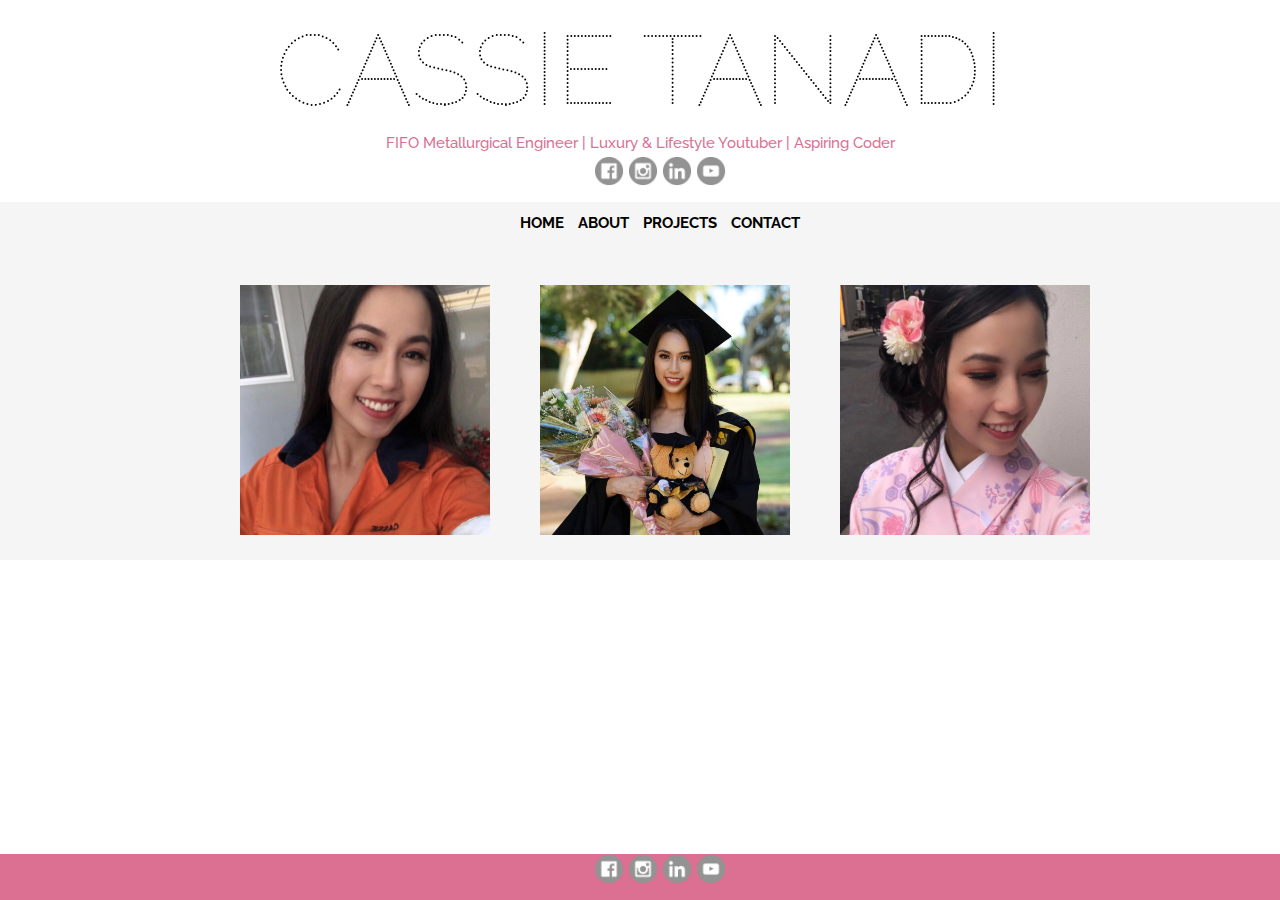
<file: index.html>
<!doctype html>

<html lang="en">
    <head>
        <meta charset="utf-8">
        <meta name="viewport" content="width=device-width, initial-scale=1, shrink-to-fit=no">
        <link rel="stylesheet" href="https://stackpath.bootstrapcdn.com/bootstrap/4.3.1/css/bootstrap.min.css" integrity="sha384-ggOyR0iXCbMQv3Xipma34MD+dH/1fQ784/j6cY/iJTQUOhcWr7x9JvoRxT2MZw1T" crossorigin="anonymous">
        <title>Cassie Tanadi</title>
        <link rel="stylesheet" href="styles.css">
        <link href="https://fonts.googleapis.com/css?family=Raleway|Raleway+Dots&display=swap" rel="stylesheet">
    </head>

    <body>
        <section>
            <h1>CASSIE TANADI</h1>
            <h2> FIFO Metallurgical Engineer | Luxury & Lifestyle Youtuber | Aspiring Coder</h2>
            <div>
                    <ul class="social-icons">
                            <li><a href="http://www.facebook.com/cassietanadi"target="_blank"><img src='Facebook.png' /></a></li>
                            <li><a href="http://www.instagram.com/cassietanadi"target="_blank"><img src='Instagram.png' /></a></li>
                            <li><a href="https://www.linkedin.com/in/cassietanadi/"target="_blank"><img src='Linkedin.png' /></a></li>
                            <li><a href="https://www.youtube.com/channel/UC_h7WtIICthIVLYGNstNoDg"target="_blank"><img src='YouTube.png' /></a></li>
                        </ul>
                    </div>
            <div class="contents">
                <ul>
                    <li><a href="index.html">HOME</a></li>
                    <li><a href="about.html">ABOUT</a></li>
                    <li><a href="project.html">PROJECTS</a></li>
                    <li><a href="contact.html">CONTACT</a></li>
                </ul>
            </div>
            
        <div class="flex-container">
                    <div>
                      <img src="cassie3.jpeg" alt="Cassie3" style="width:250px">
                    </div>
                    <div class="cassie">
                      <img src="cassie2.jpeg" alt="Cassie2" style="width:250px">
                    </div>
                    <div class="cassie">
                      <img src="cassie1.jpeg" alt="Cassie1" style="width:250px">
                    </div>
        </div>
        </section>

        <footer>
                        <ul class="social-icons">
                                <li><a href="http://www.facebook.com/cassietanadi"target="_blank"><img src='Facebook.png' /></a></li>
                                <li><a href="http://www.instagram.com/cassietanadi"target="_blank"><img src='Instagram.png' /></a></li>
                                <li><a href="https://www.linkedin.com/in/cassietanadi/"target="_blank"><img src='Linkedin.png' /></a></li>
                                <li><a href="https://www.youtube.com/channel/UC_h7WtIICthIVLYGNstNoDg"target="_blank"><img src='YouTube.png' /></a></li>
                        </ul>
        </footer>
        <script src="https://code.jquery.com/jquery-3.3.1.slim.min.js" integrity="sha384-q8i/X+965DzO0rT7abK41JStQIAqVgRVzpbzo5smXKp4YfRvH+8abtTE1Pi6jizo" crossorigin="anonymous"></script>
        <script src="https://cdnjs.cloudflare.com/ajax/libs/popper.js/1.14.7/umd/popper.min.js" integrity="sha384-UO2eT0CpHqdSJQ6hJty5KVphtPhzWj9WO1clHTMGa3JDZwrnQq4sF86dIHNDz0W1" crossorigin="anonymous"></script>
        <script src="https://stackpath.bootstrapcdn.com/bootstrap/4.3.1/js/bootstrap.min.js" integrity="sha384-JjSmVgyd0p3pXB1rRibZUAYoIIy6OrQ6VrjIEaFf/nJGzIxFDsf4x0xIM+B07jRM" crossorigin="anonymous"></script>
    </body>


</html>
</file>
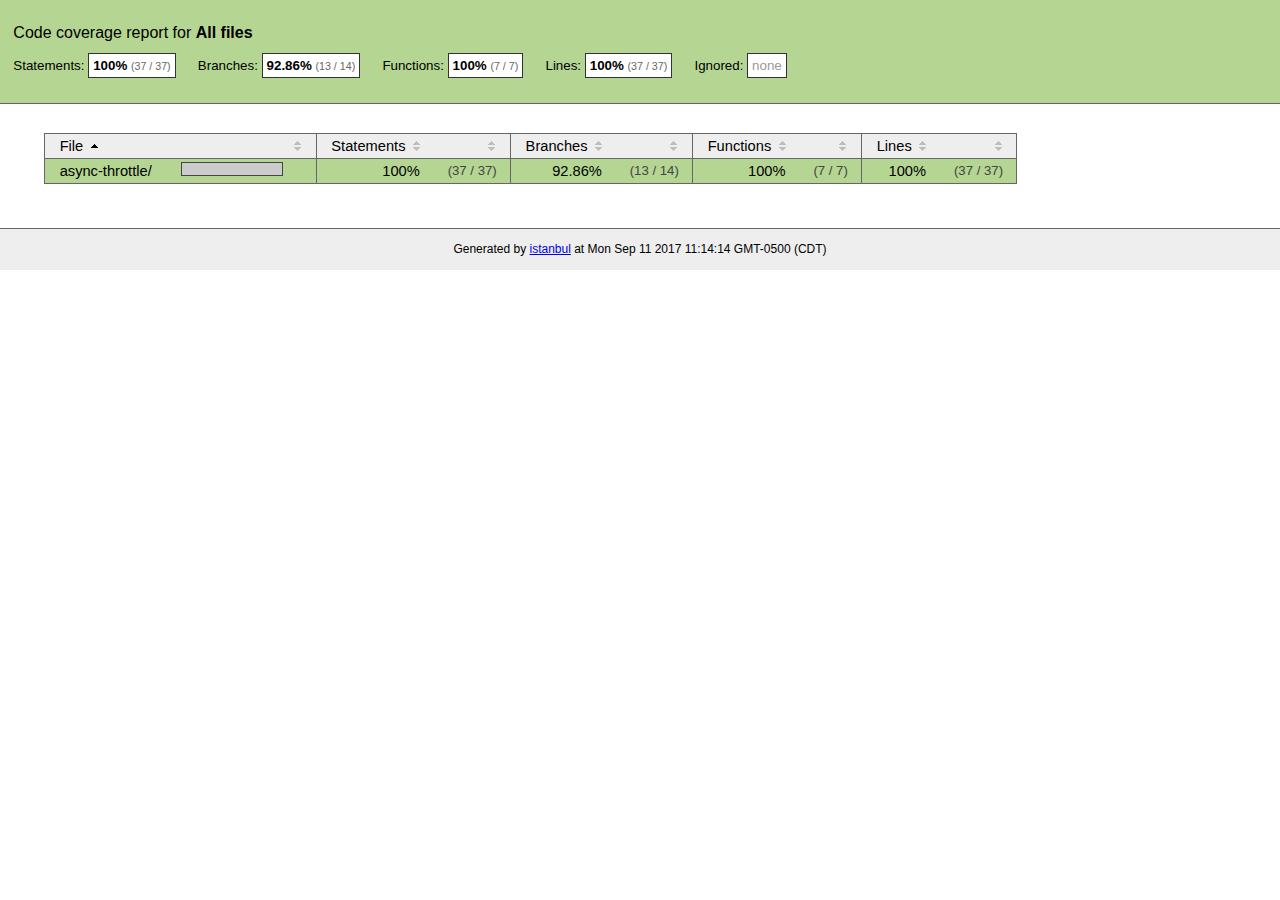
<file: Visual Studio Code.app/Contents/Resources/app/extensions/ms-vscode.node-debug2/node_modules/async-limiter/coverage/lcov-report/index.html>
<!doctype html>
<html lang="en">
<head>
    <title>Code coverage report for All files</title>
    <meta charset="utf-8">
    <link rel="stylesheet" href="prettify.css">
    <link rel="stylesheet" href="base.css">
    <style type='text/css'>
        div.coverage-summary .sorter {
            background-image: url(sort-arrow-sprite.png);
        }
    </style>
</head>
<body>
<div class="header high">
    <h1>Code coverage report for <span class="entity">All files</span></h1>
    <h2>
        Statements: <span class="metric">100% <small>(37 / 37)</small></span> &nbsp;&nbsp;&nbsp;&nbsp;
        Branches: <span class="metric">92.86% <small>(13 / 14)</small></span> &nbsp;&nbsp;&nbsp;&nbsp;
        Functions: <span class="metric">100% <small>(7 / 7)</small></span> &nbsp;&nbsp;&nbsp;&nbsp;
        Lines: <span class="metric">100% <small>(37 / 37)</small></span> &nbsp;&nbsp;&nbsp;&nbsp;
        Ignored: <span class="metric"><span class="ignore-none">none</span></span> &nbsp;&nbsp;&nbsp;&nbsp;
    </h2>
    <div class="path"></div>
</div>
<div class="body">
<div class="coverage-summary">
<table>
<thead>
<tr>
   <th data-col="file" data-fmt="html" data-html="true" class="file">File</th>
   <th data-col="pic" data-type="number" data-fmt="html" data-html="true" class="pic"></th>
   <th data-col="statements" data-type="number" data-fmt="pct" class="pct">Statements</th>
   <th data-col="statements_raw" data-type="number" data-fmt="html" class="abs"></th>
   <th data-col="branches" data-type="number" data-fmt="pct" class="pct">Branches</th>
   <th data-col="branches_raw" data-type="number" data-fmt="html" class="abs"></th>
   <th data-col="functions" data-type="number" data-fmt="pct" class="pct">Functions</th>
   <th data-col="functions_raw" data-type="number" data-fmt="html" class="abs"></th>
   <th data-col="lines" data-type="number" data-fmt="pct" class="pct">Lines</th>
   <th data-col="lines_raw" data-type="number" data-fmt="html" class="abs"></th>
</tr>
</thead>
<tbody><tr>
	<td class="file high" data-value="async-throttle/"><a href="async-throttle/index.html">async-throttle/</a></td>
	<td data-value="100" class="pic high"><span class="cover-fill cover-full" style="width: 100px;"></span><span class="cover-empty" style="width:0px;"></span></td>
	<td data-value="100" class="pct high">100%</td>
	<td data-value="37" class="abs high">(37&nbsp;/&nbsp;37)</td>
	<td data-value="92.86" class="pct high">92.86%</td>
	<td data-value="14" class="abs high">(13&nbsp;/&nbsp;14)</td>
	<td data-value="100" class="pct high">100%</td>
	<td data-value="7" class="abs high">(7&nbsp;/&nbsp;7)</td>
	<td data-value="100" class="pct high">100%</td>
	<td data-value="37" class="abs high">(37&nbsp;/&nbsp;37)</td>
	</tr>

</tbody>
</table>
</div>
</div>
<div class="footer">
    <div class="meta">Generated by <a href="http://istanbul-js.org/" target="_blank">istanbul</a> at Mon Sep 11 2017 11:14:14 GMT-0500 (CDT)</div>
</div>
<script src="prettify.js"></script>
<script>
window.onload = function () {
        if (typeof prettyPrint === 'function') {
            prettyPrint();
        }
};
</script>
<script src="sorter.js"></script>
</body>
</html>
</file>
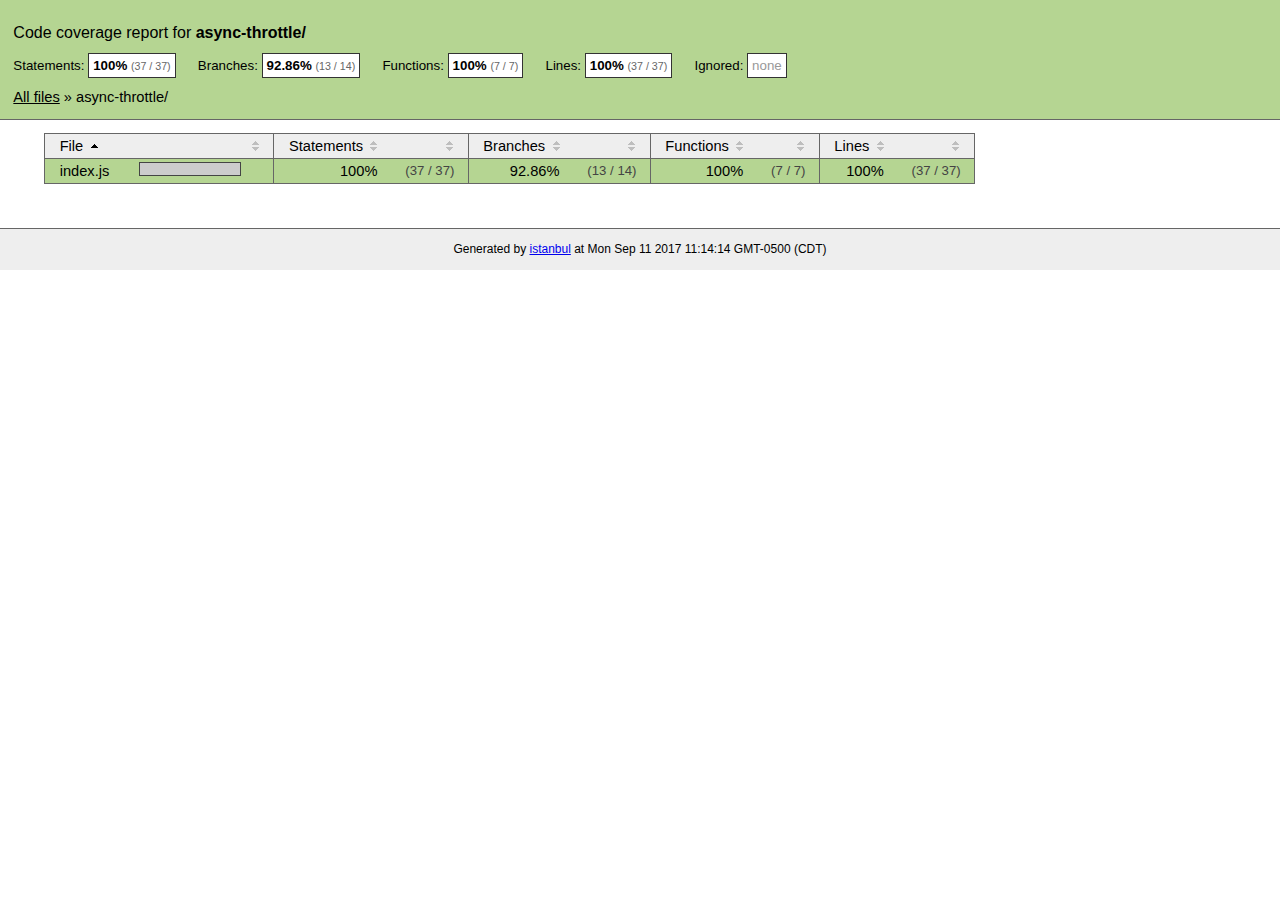
<file: Visual Studio Code.app/Contents/Resources/app/extensions/ms-vscode.node-debug2/node_modules/async-limiter/coverage/lcov-report/async-throttle/index.html>
<!doctype html>
<html lang="en">
<head>
    <title>Code coverage report for async-throttle/</title>
    <meta charset="utf-8">
    <link rel="stylesheet" href="../prettify.css">
    <link rel="stylesheet" href="../base.css">
    <style type='text/css'>
        div.coverage-summary .sorter {
            background-image: url(../sort-arrow-sprite.png);
        }
    </style>
</head>
<body>
<div class="header high">
    <h1>Code coverage report for <span class="entity">async-throttle/</span></h1>
    <h2>
        Statements: <span class="metric">100% <small>(37 / 37)</small></span> &nbsp;&nbsp;&nbsp;&nbsp;
        Branches: <span class="metric">92.86% <small>(13 / 14)</small></span> &nbsp;&nbsp;&nbsp;&nbsp;
        Functions: <span class="metric">100% <small>(7 / 7)</small></span> &nbsp;&nbsp;&nbsp;&nbsp;
        Lines: <span class="metric">100% <small>(37 / 37)</small></span> &nbsp;&nbsp;&nbsp;&nbsp;
        Ignored: <span class="metric"><span class="ignore-none">none</span></span> &nbsp;&nbsp;&nbsp;&nbsp;
    </h2>
    <div class="path"><a href="../index.html">All files</a> &#187; async-throttle/</div>
</div>
<div class="body">
<div class="coverage-summary">
<table>
<thead>
<tr>
   <th data-col="file" data-fmt="html" data-html="true" class="file">File</th>
   <th data-col="pic" data-type="number" data-fmt="html" data-html="true" class="pic"></th>
   <th data-col="statements" data-type="number" data-fmt="pct" class="pct">Statements</th>
   <th data-col="statements_raw" data-type="number" data-fmt="html" class="abs"></th>
   <th data-col="branches" data-type="number" data-fmt="pct" class="pct">Branches</th>
   <th data-col="branches_raw" data-type="number" data-fmt="html" class="abs"></th>
   <th data-col="functions" data-type="number" data-fmt="pct" class="pct">Functions</th>
   <th data-col="functions_raw" data-type="number" data-fmt="html" class="abs"></th>
   <th data-col="lines" data-type="number" data-fmt="pct" class="pct">Lines</th>
   <th data-col="lines_raw" data-type="number" data-fmt="html" class="abs"></th>
</tr>
</thead>
<tbody><tr>
	<td class="file high" data-value="index.js"><a href="index.js.html">index.js</a></td>
	<td data-value="100" class="pic high"><span class="cover-fill cover-full" style="width: 100px;"></span><span class="cover-empty" style="width:0px;"></span></td>
	<td data-value="100" class="pct high">100%</td>
	<td data-value="37" class="abs high">(37&nbsp;/&nbsp;37)</td>
	<td data-value="92.86" class="pct high">92.86%</td>
	<td data-value="14" class="abs high">(13&nbsp;/&nbsp;14)</td>
	<td data-value="100" class="pct high">100%</td>
	<td data-value="7" class="abs high">(7&nbsp;/&nbsp;7)</td>
	<td data-value="100" class="pct high">100%</td>
	<td data-value="37" class="abs high">(37&nbsp;/&nbsp;37)</td>
	</tr>

</tbody>
</table>
</div>
</div>
<div class="footer">
    <div class="meta">Generated by <a href="http://istanbul-js.org/" target="_blank">istanbul</a> at Mon Sep 11 2017 11:14:14 GMT-0500 (CDT)</div>
</div>
<script src="../prettify.js"></script>
<script>
window.onload = function () {
        if (typeof prettyPrint === 'function') {
            prettyPrint();
        }
};
</script>
<script src="../sorter.js"></script>
</body>
</html>
</file>
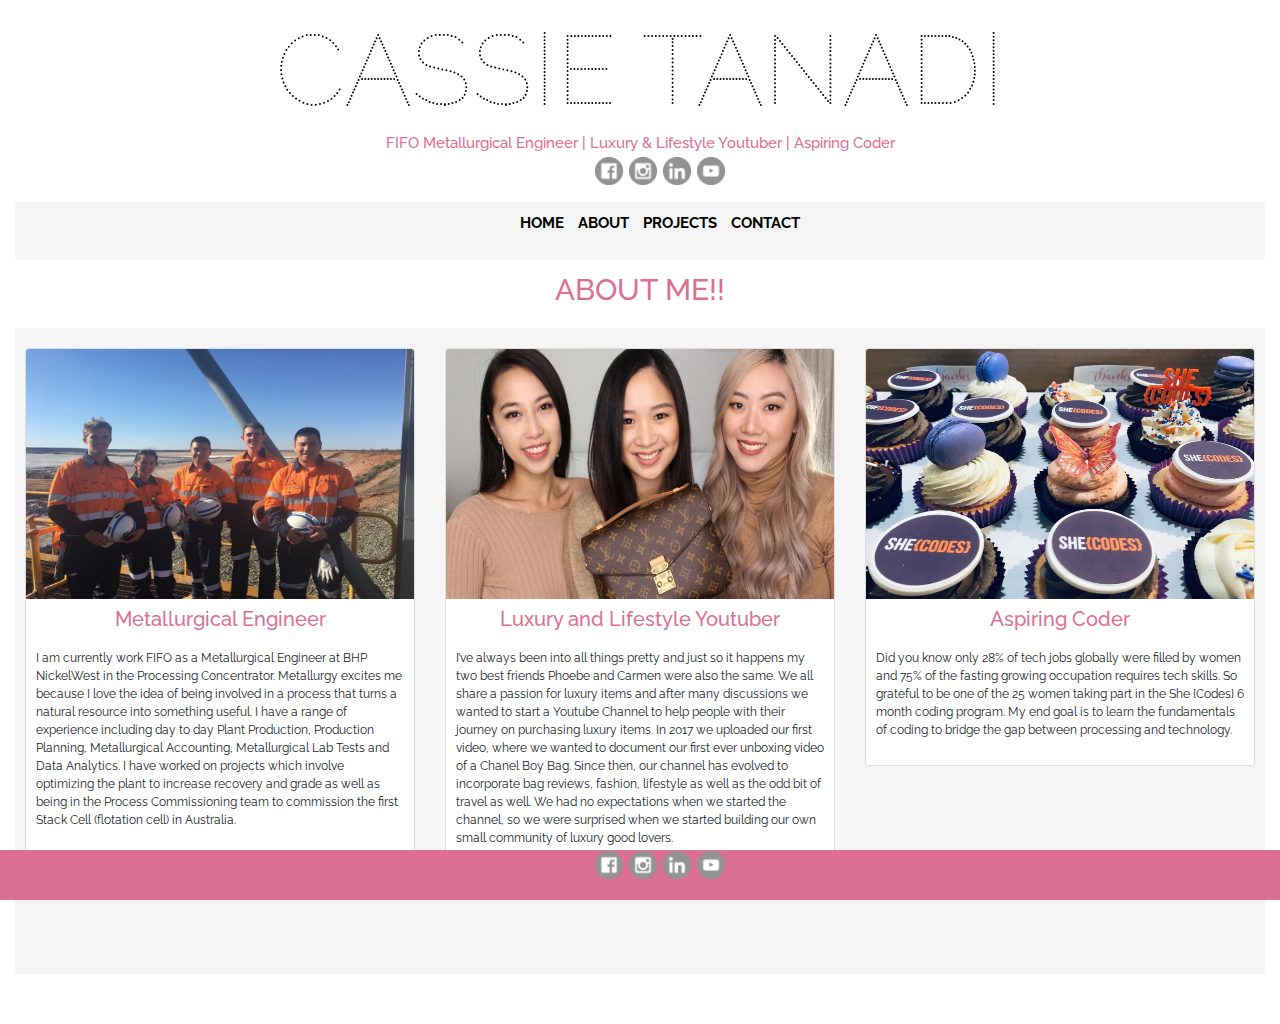
<file: about.html>
<!doctype html>

<html lang="en">
    <head>
        <meta charset="utf-8">
        <meta name="viewport" content="width=device-width, initial-scale=1, shrink-to-fit=no">
        <link rel="stylesheet" href="https://stackpath.bootstrapcdn.com/bootstrap/4.3.1/css/bootstrap.min.css" integrity="sha384-ggOyR0iXCbMQv3Xipma34MD+dH/1fQ784/j6cY/iJTQUOhcWr7x9JvoRxT2MZw1T" crossorigin="anonymous">
        <title>Cassie Tanadi</title>
        <link rel="stylesheet" href="about.css">
        <link href="https://fonts.googleapis.com/css?family=Raleway|Raleway+Dots&display=swap" rel="stylesheet">
    </head>

    <body>
        <section>
            <h1>CASSIE TANADI</h1>
            <h2> FIFO Metallurgical Engineer | Luxury & Lifestyle Youtuber | Aspiring Coder</h2>
            <div>
                    <ul class="social-icons">
                            <li><a href="http://www.facebook.com/cassietanadi"target="_blank"><img src='Facebook.png' /></a></li>
                            <li><a href="http://www.instagram.com/cassietanadi"target="_blank"><img src='Instagram.png' /></a></li>
                            <li><a href="https://www.linkedin.com/in/cassietanadi/"target="_blank"><img src='Linkedin.png' /></a></li>
                            <li><a href="https://www.youtube.com/channel/UC_h7WtIICthIVLYGNstNoDg"target="_blank"><img src='YouTube.png' /></a></li>
                        </ul>
                    </div>
            <div class="contents">
                <ul>
                    <li><a href="index.html">HOME</a></li>
                    <li><a href="about.html">ABOUT</a></li>
                    <li><a href="project.html">PROJECTS</a></li>
                    <li><a href="contact.html">CONTACT</a></li>
                </ul>
            </div>

                <h3>ABOUT ME!!</h3>
            
        <div class="container-fluid">
                <div class="row">
                    <div class="col-md-4">
                        <div class="card">
                         <img src="cassie6.jpeg" class="card-img-top" style="width:100%;height:250px;">
                         <div class="card-block">
                                <h4>Metallurgical Engineer</h4>
                                <p>I am currently work FIFO as a Metallurgical Engineer at BHP NickelWest in the Processing Concentrator. Metallurgy excites me because I love the idea of being involved in a process that turns a natural resource into something useful. I have a range of experience including day to day Plant Production, Production Planning, Metallurgical Accounting, Metallurgical Lab Tests and Data Analytics. I have worked on projects which involve optimizing the plant to increase recovery and grade as well as being in the Process Commissioning team to commission the first Stack Cell (flotation cell) in Australia. </p>
                         </div>
                    </div>
                </div>
                        <div class="col-md-4">
                            <div class="card">
                             <img src="cassie5.jpeg" class="card-img-top" style="width:100%;height:250px;">
                             <div class="card-block">
                                    <h4>Luxury and Lifestyle Youtuber</h4>
                                    <p> I’ve always been into all things pretty and just so it happens my two best friends Phoebe and Carmen were also the same. We all share a passion for luxury items and after many discussions we wanted to start a Youtube Channel to help people with their journey on purchasing luxury items. In 2017 we uploaded our first video, where we wanted to document our first ever unboxing video of a Chanel Boy Bag. Since then, our channel has evolved to incorporate bag reviews, fashion, lifestyle as well as the odd bit of travel as well. We had no expectations when we started the channel, so we were surprised when we started building our own small community of luxury good lovers.</p>
                            </div>
                        </div>
                    </div>
                            <div class="col-md-4">
                                <div class="card">
                                        <img src="cassie7.jpeg" class="card-img-top" style="width:100%;height:250px;">
                                 <div class="card-block">
                                        <h4>Aspiring Coder</h4>
                                        <p>Did you know only 28% of tech jobs globally were filled by women and 75% of the fasting growing occupation requires tech skills. So grateful to be one of the 25 women taking part in the She {Codes} 6 month coding program. My end goal is to learn the fundamentals of coding to bridge the gap between processing and technology. </p>
                                </div>
                            </div>
                        </div>
            </div>
        </section>
           
    <footer>
                    <ul class="social-icons">
                            <li><a href="http://www.facebook.com/cassietanadi"target="_blank"><img src='Facebook.png' /></a></li>
                            <li><a href="http://www.instagram.com/cassietanadi"target="_blank"><img src='Instagram.png' /></a></li>
                            <li><a href="https://www.linkedin.com/in/cassietanadi/"target="_blank"><img src='Linkedin.png' /></a></li>
                            <li><a href="https://www.youtube.com/channel/UC_h7WtIICthIVLYGNstNoDg"target="_blank"><img src='YouTube.png' /></a></li>
                    </ul>
    </footer>
    <script src="https://code.jquery.com/jquery-3.3.1.slim.min.js" integrity="sha384-q8i/X+965DzO0rT7abK41JStQIAqVgRVzpbzo5smXKp4YfRvH+8abtTE1Pi6jizo" crossorigin="anonymous"></script>
    <script src="https://cdnjs.cloudflare.com/ajax/libs/popper.js/1.14.7/umd/popper.min.js" integrity="sha384-UO2eT0CpHqdSJQ6hJty5KVphtPhzWj9WO1clHTMGa3JDZwrnQq4sF86dIHNDz0W1" crossorigin="anonymous"></script>
    <script src="https://stackpath.bootstrapcdn.com/bootstrap/4.3.1/js/bootstrap.min.js" integrity="sha384-JjSmVgyd0p3pXB1rRibZUAYoIIy6OrQ6VrjIEaFf/nJGzIxFDsf4x0xIM+B07jRM" crossorigin="anonymous"></script>    
</body>

</html>
</file>
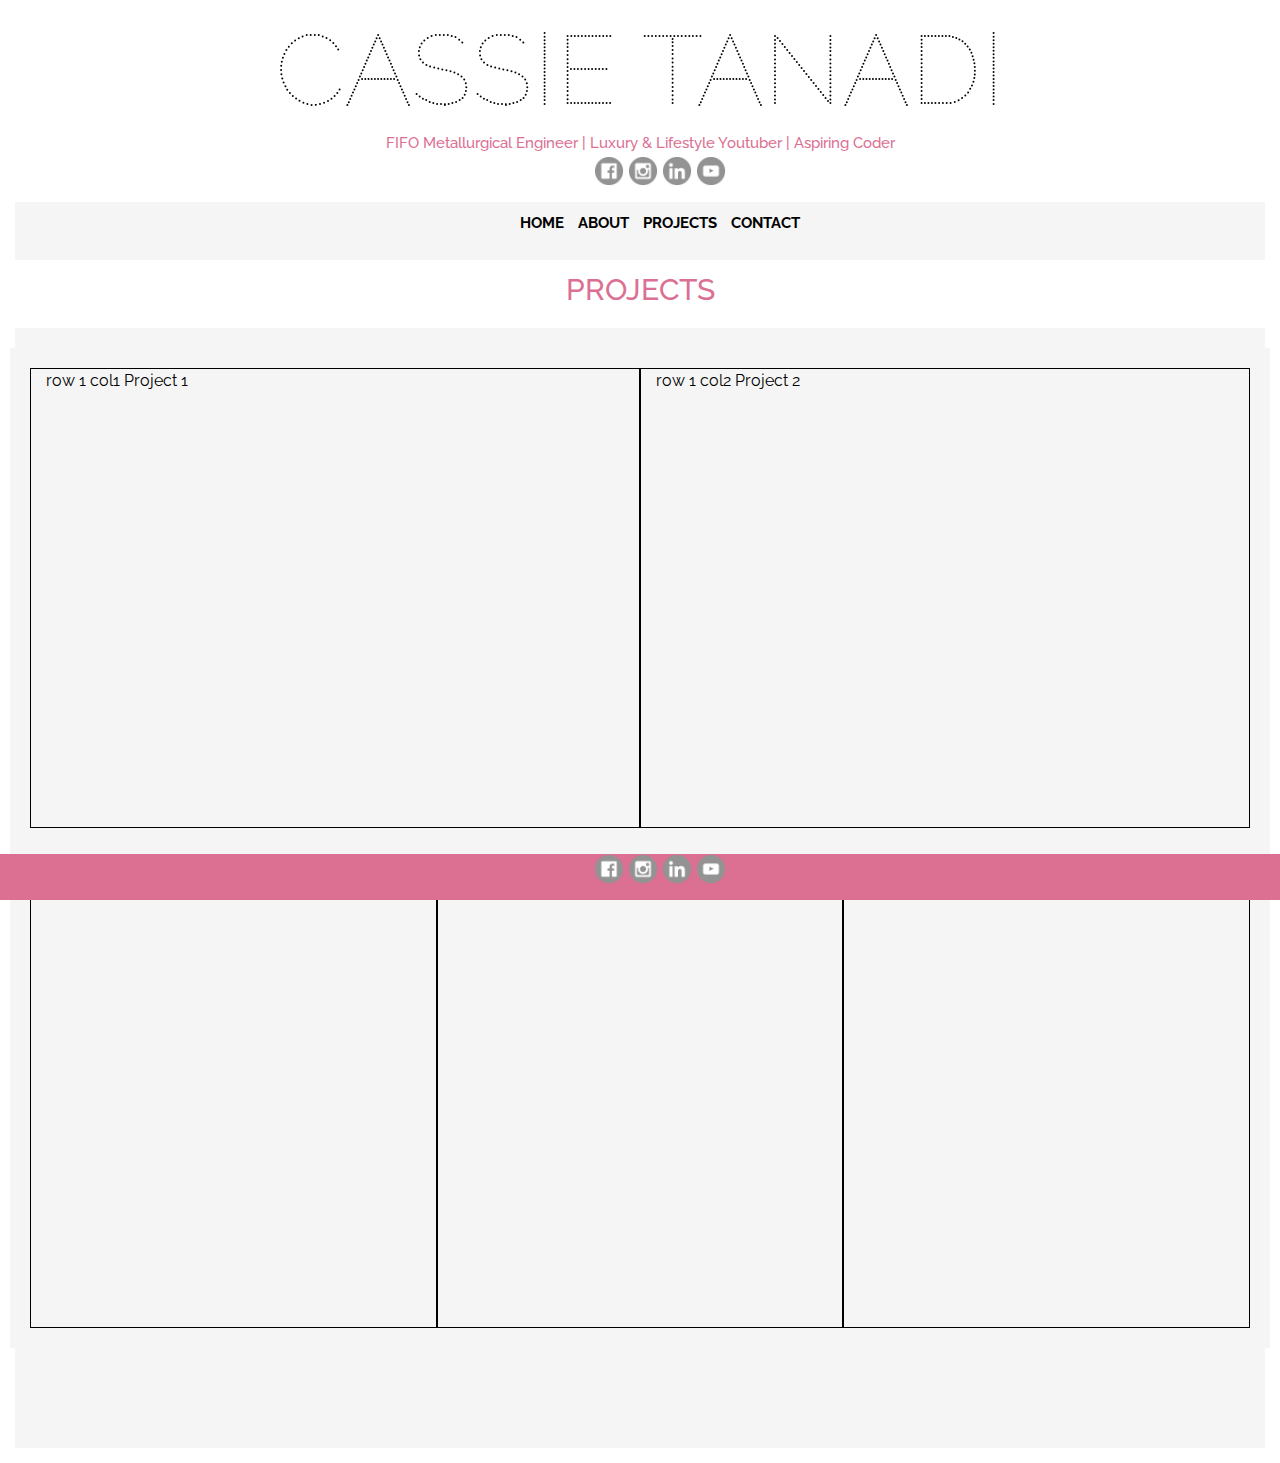
<file: project.html>
<!doctype html>

<html lang="en">
    <head>
        <meta charset="utf-8">
        <meta name="viewport" content="width=device-width, initial-scale=1, shrink-to-fit=no">
        <link rel="stylesheet" href="https://stackpath.bootstrapcdn.com/bootstrap/4.3.1/css/bootstrap.min.css" integrity="sha384-ggOyR0iXCbMQv3Xipma34MD+dH/1fQ784/j6cY/iJTQUOhcWr7x9JvoRxT2MZw1T" crossorigin="anonymous">
        <title>Cassie Tanadi</title>
        <link rel="stylesheet" href="project.css">
        <link href="https://fonts.googleapis.com/css?family=Raleway|Raleway+Dots&display=swap" rel="stylesheet">
    </head>

    <body>

            <h1>CASSIE TANADI</h1>
            <h2> FIFO Metallurgical Engineer | Luxury & Lifestyle Youtuber | Aspiring Coder</h2>
            <div>
                    <ul class="social-icons">
                            <li><a href="http://www.facebook.com/cassietanadi"target="_blank"><img src='Facebook.png' /></a></li>
                            <li><a href="http://www.instagram.com/cassietanadi"target="_blank"><img src='Instagram.png' /></a></li>
                            <li><a href="https://www.linkedin.com/in/cassietanadi/"target="_blank"><img src='Linkedin.png' /></a></li>
                            <li><a href="https://www.youtube.com/channel/UC_h7WtIICthIVLYGNstNoDg"target="_blank"><img src='YouTube.png' /></a></li>
                        </ul>
                    </div>
            <div class="contents">
                <ul>
                    <li><a href="index.html">HOME</a></li>
                    <li><a href="about.html">ABOUT</a></li>
                    <li><a href="project.html">PROJECTS</a></li>
                    <li><a href="contact.html">CONTACT</a></li>
                </ul>
            </div>

            <div>
                <h3>PROJECTS</h3>
                </div>
                
            <div class="container-fluid">
            
                        <div class="row row1">
                          <div class="col-md-6"> row 1 col1 Project 1</div>
                          <div class="col-md-6"> row 1 col2 Project 2</div>
                        </div>
                        
                        <div class="row row2">
                          <div class="col-md-4"> row 2 col1 Project 1</div>
                          <div class="col-md-4"> row 2 col2 Project 2</div>
                          <div class="col-md-4"> row 2 col3 Project 3</div>
                        </div>
                        

                        
             </div>
                      
            <div class="footer">
                    <ul class="social-icons">
                            <li><a href="http://www.facebook.com/cassietanadi"target="_blank"><img src='Facebook.png' /></a></li>
                            <li><a href="http://www.instagram.com/cassietanadi"target="_blank"><img src='Instagram.png' /></a></li>
                            <li><a href="https://www.linkedin.com/in/cassietanadi/"target="_blank"><img src='Linkedin.png' /></a></li>
                            <li><a href="https://www.youtube.com/channel/UC_h7WtIICthIVLYGNstNoDg"target="_blank"><img src='YouTube.png' /></a></li>
                    </ul>
            </div>
                      
            <script src="https://code.jquery.com/jquery-3.3.1.slim.min.js" integrity="sha384-q8i/X+965DzO0rT7abK41JStQIAqVgRVzpbzo5smXKp4YfRvH+8abtTE1Pi6jizo" crossorigin="anonymous"></script>
            <script src="https://cdnjs.cloudflare.com/ajax/libs/popper.js/1.14.7/umd/popper.min.js" integrity="sha384-UO2eT0CpHqdSJQ6hJty5KVphtPhzWj9WO1clHTMGa3JDZwrnQq4sF86dIHNDz0W1" crossorigin="anonymous"></script>
            <script src="https://stackpath.bootstrapcdn.com/bootstrap/4.3.1/js/bootstrap.min.js" integrity="sha384-JjSmVgyd0p3pXB1rRibZUAYoIIy6OrQ6VrjIEaFf/nJGzIxFDsf4x0xIM+B07jRM" crossorigin="anonymous"></script>  
           
    </body>

</html>
</file>
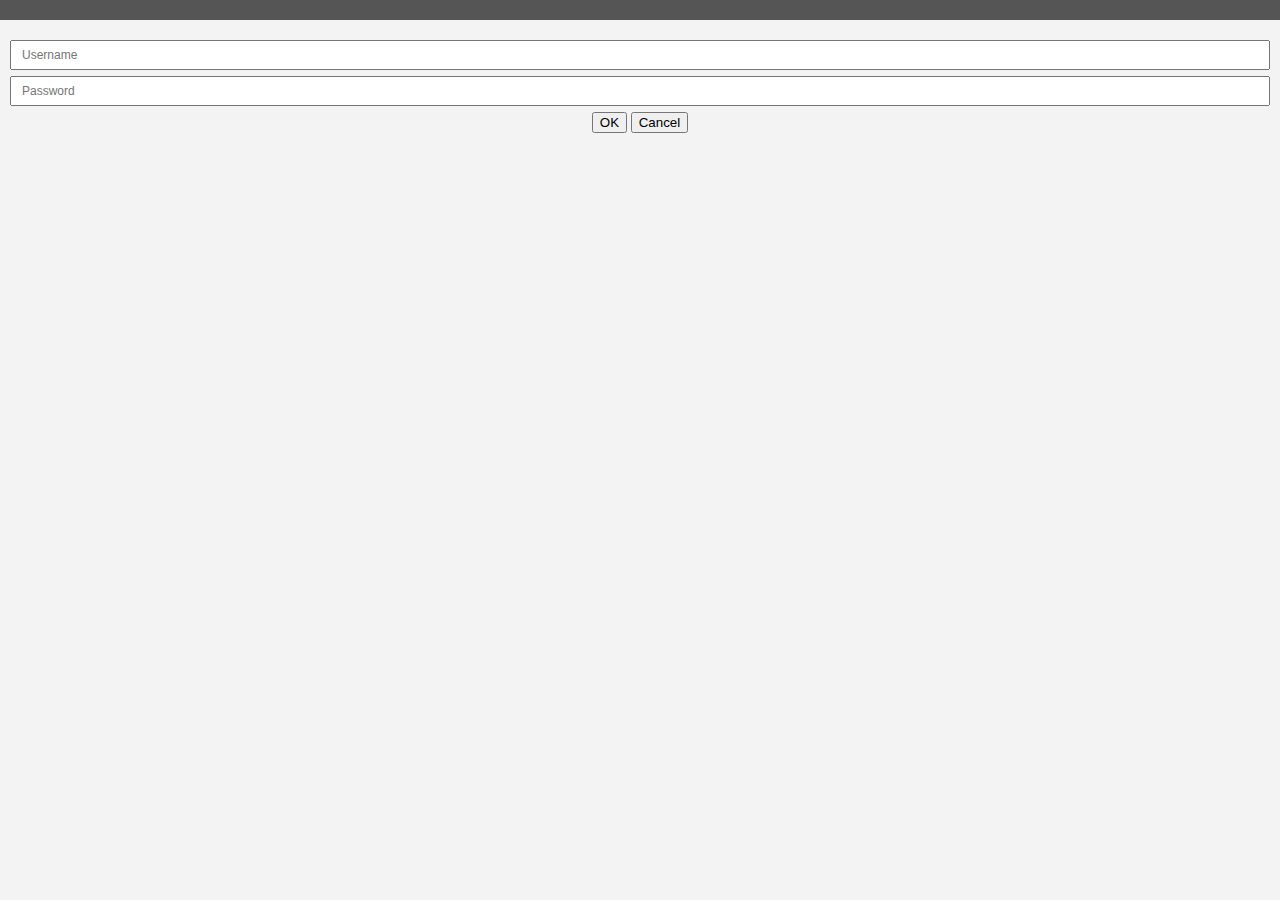
<file: Visual Studio Code.app/Contents/Resources/app/out/vs/code/electron-browser/proxy/auth.html>
<!-- Copyright (C) Microsoft Corporation. All rights reserved. -->
<!DOCTYPE html>
<html>

<head>
	<meta charset="utf-8" />
	<style>
		html,
		body {
			margin: 0;
			padding: 0;
			height: 100%;
			width: 100%;
			overflow: hidden;
			-webkit-touch-callout: none;
			-webkit-user-select: none;
			user-select: none;
		}

		body {
			font-family: -apple-system, BlinkMacSystemFont, "Segoe WPC", "Segoe UI", "Ubuntu", "Droid Sans", sans-serif;
			font-size: 10pt;
			background-color: #F3F3F3;
		}

		#main {
			box-sizing: border-box;
			padding: 10px;
		}

		h1 {
			margin: 0;
			padding: 10px 0;
			font-size: 16px;
			background-color: #555;
			color: #f0f0f0;
			text-align: center;
		}

		#form {
			margin-top: 10px;
		}

		#username,
		#password {
			padding: 6px 10px;
			font-size: 12px;
			box-sizing: border-box;
			width: 100%;
		}

		#buttons {
			text-align: center;
		}

		p {
			margin: 6px 0;
		}

		input {
			font-family: -apple-system, BlinkMacSystemFont, "Segoe WPC", "Segoe UI", "Ubuntu", "Droid Sans", sans-serif !important;
		}
	</style>
</head>

<body>
	<h1 id="title"></h1>
	<section id="main">
		<p id="message"></p>
		<form id="form">
			<p><input type="text" id="username" placeholder="Username" required/></p>
			<p><input type="password" id="password" placeholder="Password" required/></p>
			<p id="buttons">
				<input id="ok" type="submit" value="OK" />
				<input id="cancel" type="button" value="Cancel" />
			</p>
		</form>
	</section>
</body>

<script>

	function promptForCredentials(data) {
		return new Promise((c, e) => {
			const $title = document.getElementById('title');
			const $username = document.getElementById('username');
			const $password = document.getElementById('password');
			const $form = document.getElementById('form');
			const $cancel = document.getElementById('cancel');
			const $message = document.getElementById('message');

			function submit() {
				c({ username: $username.value, password: $password.value });
				return false;
			};

			function cancel() {
				c({ username: '', password: '' });
				return false;
			};

			$form.addEventListener('submit', submit);
			$cancel.addEventListener('click', cancel);

			document.body.addEventListener('keydown', function (e) {
				switch (e.keyCode) {
					case 27: e.preventDefault(); e.stopPropagation(); return cancel();
					case 13: e.preventDefault(); e.stopPropagation(); return submit();
				}
			});

			$title.textContent = data.title;
			$message.textContent = data.message;
			$username.focus();
		});
	}

</script>

</html>
</file>
<file: styles.css>
body {background-color: white;
    font-family: 'Raleway', sans-serif;
}

h1{
    font-family: 'Raleway Dots', cursive;
    font-size: 100px;
    font-weight: 400;
    text-align:center;
    line-height: 1;
    background-color:white;
    color: black;
    margin: 20px;
    padding: 0px;
    
}

h2{
    font-family: 'Raleway', sans-serif;
    font-size: 15px;
    text-align:center;
    line-height: 0.5;
    color: palevioletred;

}

.contents{
    list-style-type: none; 
    background-color:whitesmoke;
    text-align: center;
    overflow: hidden;
    padding: 5px;
    margin:0;
  }
  
.contents li {
    display: inline-block; 
    font-family: 'Raleway', sans-serif;
    font-size: 15px;
    font-weight: bold;
    padding:5px;
  }

.social-icons {
    text-align: center;
    }  
  .social-icons li {
    display:inline-block;
    list-style-type:none;
    -webkit-user-select:none;
    -moz-user-select:none;
    }
  .social-icons li a {
    border-bottom: none;
    }
  .social-icons li img {
    width:30px;
    height:30px;
    margin-right: 0px;
  }

a:link {
    color:black;
    background-color: transparent;
    text-decoration: none;
  }
  a:visited {
    color:black;
    background-color: transparent;
    text-decoration: none;
  }
  a:hover {
    color:palevioletred;
    background-color: transparent;
    text-decoration: underline;
  }
  a:active {
    color: black;
    background-color: transparent;
    text-decoration: underline;
  }

.flex-container {
    display: flex;
    height: 300px;
    justify-content: center;
    align-items: center;
    background-color:whitesmoke;
  }
  
.flex-container > div {
    background-color: white;
    width: 200px;
    margin: 50px;  
}

footer {
    position: fixed;
    left: 0;
    bottom: 0;
    width: 100%;
    background-color:palevioletred;
    color: white;
    text-align: center;
  }
</file>
<file: Visual Studio Code.app/Contents/Resources/app/extensions/ms-vscode.node-debug2/node_modules/async-limiter/coverage/lcov-report/prettify.css>
.pln{color:#000}@media screen{.str{color:#080}.kwd{color:#008}.com{color:#800}.typ{color:#606}.lit{color:#066}.pun,.opn,.clo{color:#660}.tag{color:#008}.atn{color:#606}.atv{color:#080}.dec,.var{color:#606}.fun{color:red}}@media print,projection{.str{color:#060}.kwd{color:#006;font-weight:bold}.com{color:#600;font-style:italic}.typ{color:#404;font-weight:bold}.lit{color:#044}.pun,.opn,.clo{color:#440}.tag{color:#006;font-weight:bold}.atn{color:#404}.atv{color:#060}}pre.prettyprint{padding:2px;border:1px solid #888}ol.linenums{margin-top:0;margin-bottom:0}li.L0,li.L1,li.L2,li.L3,li.L5,li.L6,li.L7,li.L8{list-style-type:none}li.L1,li.L3,li.L5,li.L7,li.L9{background:#eee}
</file>
<file: Visual Studio Code.app/Contents/Resources/app/extensions/ms-vscode.node-debug2/node_modules/async-limiter/coverage/lcov-report/base.css>
body, html {
    margin:0; padding: 0;
}
body {
    font-family: Helvetica Neue, Helvetica,Arial;
    font-size: 10pt;
}
div.header, div.footer {
    background: #eee;
    padding: 1em;
}
div.header {
    z-index: 100;
    position: fixed;
    top: 0;
    border-bottom: 1px solid #666;
    width: 100%;
}
div.footer {
    border-top: 1px solid #666;
}
div.body {
    margin-top: 10em;
}
div.meta {
    font-size: 90%;
    text-align: center;
}
h1, h2, h3 {
    font-weight: normal;
}
h1 {
    font-size: 12pt;
}
h2 {
    font-size: 10pt;
}
pre {
    font-family: Consolas, Menlo, Monaco, monospace;
    margin: 0;
    padding: 0;
    line-height: 1.3;
    font-size: 14px;
    -moz-tab-size: 2;
    -o-tab-size:  2;
    tab-size: 2;
}

div.path { font-size: 110%; }
div.path a:link, div.path a:visited { color: #000; }
table.coverage { border-collapse: collapse; margin:0; padding: 0 }

table.coverage td {
    margin: 0;
    padding: 0;
    color: #111;
    vertical-align: top;
}
table.coverage td.line-count {
    width: 50px;
    text-align: right;
    padding-right: 5px;
}
table.coverage td.line-coverage {
    color: #777 !important;
    text-align: right;
    border-left: 1px solid #666;
    border-right: 1px solid #666;
}

table.coverage td.text {
}

table.coverage td span.cline-any {
    display: inline-block;
    padding: 0 5px;
    width: 40px;
}
table.coverage td span.cline-neutral {
    background: #eee;
}
table.coverage td span.cline-yes {
    background: #b5d592;
    color: #999;
}
table.coverage td span.cline-no {
    background: #fc8c84;
}

.cstat-yes { color: #111; }
.cstat-no { background: #fc8c84; color: #111; }
.fstat-no { background: #ffc520; color: #111 !important; }
.cbranch-no { background:  yellow !important; color: #111; }

.cstat-skip { background: #ddd; color: #111; }
.fstat-skip { background: #ddd; color: #111 !important; }
.cbranch-skip { background: #ddd !important; color: #111; }

.missing-if-branch {
    display: inline-block;
    margin-right: 10px;
    position: relative;
    padding: 0 4px;
    background: black;
    color: yellow;
}

.skip-if-branch {
    display: none;
    margin-right: 10px;
    position: relative;
    padding: 0 4px;
    background: #ccc;
    color: white;
}

.missing-if-branch .typ, .skip-if-branch .typ {
    color: inherit !important;
}

.entity, .metric { font-weight: bold; }
.metric { display: inline-block; border: 1px solid #333; padding: 0.3em; background: white; }
.metric small { font-size: 80%; font-weight: normal; color: #666; }

div.coverage-summary table { border-collapse: collapse; margin: 3em; font-size: 110%; }
div.coverage-summary td, div.coverage-summary table  th { margin: 0; padding: 0.25em 1em; border-top: 1px solid #666; border-bottom: 1px solid #666; }
div.coverage-summary th { text-align: left; border: 1px solid #666; background: #eee; font-weight: normal; }
div.coverage-summary th.file { border-right: none !important; }
div.coverage-summary th.pic { border-left: none !important; text-align: right; }
div.coverage-summary th.pct { border-right: none !important; }
div.coverage-summary th.abs { border-left: none !important; text-align: right; }
div.coverage-summary td.pct { text-align: right; border-left: 1px solid #666; }
div.coverage-summary td.abs { text-align: right; font-size: 90%; color: #444; border-right: 1px solid #666; }
div.coverage-summary td.file { border-left: 1px solid #666; white-space: nowrap;  }
div.coverage-summary td.pic { min-width: 120px !important;  }
div.coverage-summary a:link { text-decoration: none; color: #000; }
div.coverage-summary a:visited { text-decoration: none; color: #777; }
div.coverage-summary a:hover { text-decoration: underline; }
div.coverage-summary tfoot td { border-top: 1px solid #666; }

div.coverage-summary .sorter {
    height: 10px;
    width: 7px;
    display: inline-block;
    margin-left: 0.5em;
    background: url(sort-arrow-sprite.png) no-repeat scroll 0 0 transparent;
}
div.coverage-summary .sorted .sorter {
    background-position: 0 -20px;
}
div.coverage-summary .sorted-desc .sorter {
    background-position: 0 -10px;
}

.high { background: #b5d592 !important; }
.medium { background: #ffe87c !important; }
.low { background: #fc8c84 !important; }

span.cover-fill, span.cover-empty {
    display:inline-block;
    border:1px solid #444;
    background: white;
    height: 12px;
}
span.cover-fill {
    background: #ccc;
    border-right: 1px solid #444;
}
span.cover-empty {
    background: white;
    border-left: none;
}
span.cover-full {
    border-right: none !important;
}
pre.prettyprint {
    border: none !important;
    padding: 0 !important;
    margin: 0 !important;
}
.com { color: #999 !important; }
.ignore-none { color: #999; font-weight: normal; }
</file>
<file: about.css>
body {background-color: white;
    font-family: 'Raleway', sans-serif;
    margin: 15px;

}

h1{
    font-family: 'Raleway Dots', cursive;
    font-size: 100px;
    font-weight: 400;
    text-align:center;
    line-height: 1;
    background-color:white;
    color: black;
    margin: 20px;
    padding: 0px;
}

h2{
    font-family: 'Raleway', sans-serif;
    font-size: 20px;
    text-align:center;
    line-height: 0.5;
    color: palevioletred;

}

h2{
    font-family: 'Raleway', sans-serif;
    font-size: 15px;
    text-align:center;

}

.contents{
    list-style-type: none; 
    background-color:whitesmoke;
    text-align: center;
    overflow: hidden;
    padding: 5px;
    margin:0;
  }
  
.contents li {
    display: inline-block; 
    font-family: 'Raleway', sans-serif;
    font-size: 15px;
    font-weight: bold;
    padding:5px;
  }

.social-icons {
    text-align: center;
    }  
  .social-icons li {
    display:inline-block;
    list-style-type:none;
    -webkit-user-select:none;
    -moz-user-select:none;
    }
  .social-icons li a {
    border-bottom: none;
    }
  .social-icons li img {
    width:30px;
    height:30px;
    margin-right: 0px;
  }

  a:link {
    color:black;
    background-color: transparent;
    text-decoration: none;
  }
  a:visited {
    color:black;
    background-color: transparent;
    text-decoration: none;
  }
  a:hover {
    color:palevioletred;
    background-color: transparent;
    text-decoration: underline;
  }
  a:active {
    color: black;
    background-color: transparent;
    text-decoration: underline;
  }

h3{
    font-family: 'Raleway', sans-serif;
    font-size: 30px;
    text-align:center;
    line-height: 2;
    color: palevioletred;
}

h4{
    font-family: 'Raleway', sans-serif;
    font-size: 20px;
    text-align:center;
    line-height: 2;
    color: palevioletred;
    margin-bottom: 0px;
}

p {
    font-size: 12px;
    padding: 10px;
}

.container-fluid{
  padding:20px 10px 100px ;
  background-color: whitesmoke;
 }
 
.card-container{
  padding-top:100px;
 }
 
section {
  margin-bottom: 50px;
}
footer {
  position: fixed;
  left: 0;
  bottom: 0;
  height: 50px;
  width: 100%;
  background-color:palevioletred;
  color: white;
  text-align: center;
}
</file>
<file: project.css>
body {background-color: white;
    font-family: 'Raleway', sans-serif;
    margin: 15px;
}

h1{
    font-family: 'Raleway Dots', cursive;
    font-size: 100px;
    font-weight: 400;
    text-align:center;
    line-height: 1;
    background-color:white;
    color: black;
    margin: 20px;
    padding: 0px;
}

h2{
    font-family: 'Raleway', sans-serif;
    font-size: 20px;
    text-align:center;
    line-height: 0.5;
    color: palevioletred;

}

h2{
    font-family: 'Raleway', sans-serif;
    font-size: 15px;
    text-align:center;

}

.contents{
    list-style-type: none; 
    background-color:whitesmoke;
    text-align: center;
    overflow: hidden;
    padding: 5px;
    margin:0;
  }
  
.contents li {
    display: inline-block; 
    font-family: 'Raleway', sans-serif;
    font-size: 15px;
    font-weight: bold;
    padding:5px;
  }

.social-icons {
    text-align: center;
    }  
  .social-icons li {
    display:inline-block;
    list-style-type:none;
    -webkit-user-select:none;
    -moz-user-select:none;
    }
  .social-icons li a {
    border-bottom: none;
    }
  .social-icons li img {
    width:30px;
    height:30px;
    margin-right: 0px;
  }

  a:link {
    color:black;
    background-color: transparent;
    text-decoration: none;
  }
  a:visited {
    color:black;
    background-color: transparent;
    text-decoration: none;
  }
  a:hover {
    color:palevioletred;
    background-color: transparent;
    text-decoration: underline;
  }
  a:active {
    color: black;
    background-color: transparent;
    text-decoration: underline;
  }

h3{
    font-family: 'Raleway', sans-serif;
    font-size: 30px;
    text-align:center;
    line-height: 2;
    color: palevioletred;
}

.container-fluid{
  background-color:whitesmoke;
  padding:20px 10px 100px ;
  background-color: whitesmoke;
 }
.row1 {
  height:500px;
  background-color:whitesmoke;
  padding:20px;
  color:black;
}
.row1 div {
  border: 1px solid black;
  padding-bottom:50px;
}

.row2 {
  height:500px;
  background-color:whitesmoke;
  padding:20px;
  color:black;
}

.row2 div {
  border: 1px solid black;
  padding-bottom:50px;
}




.footer {
        position: fixed;
        left: 0;
        bottom: 0;
        width: 100%;
        background-color:palevioletred;
        color: white;
        text-align: center;
     }
</file>
